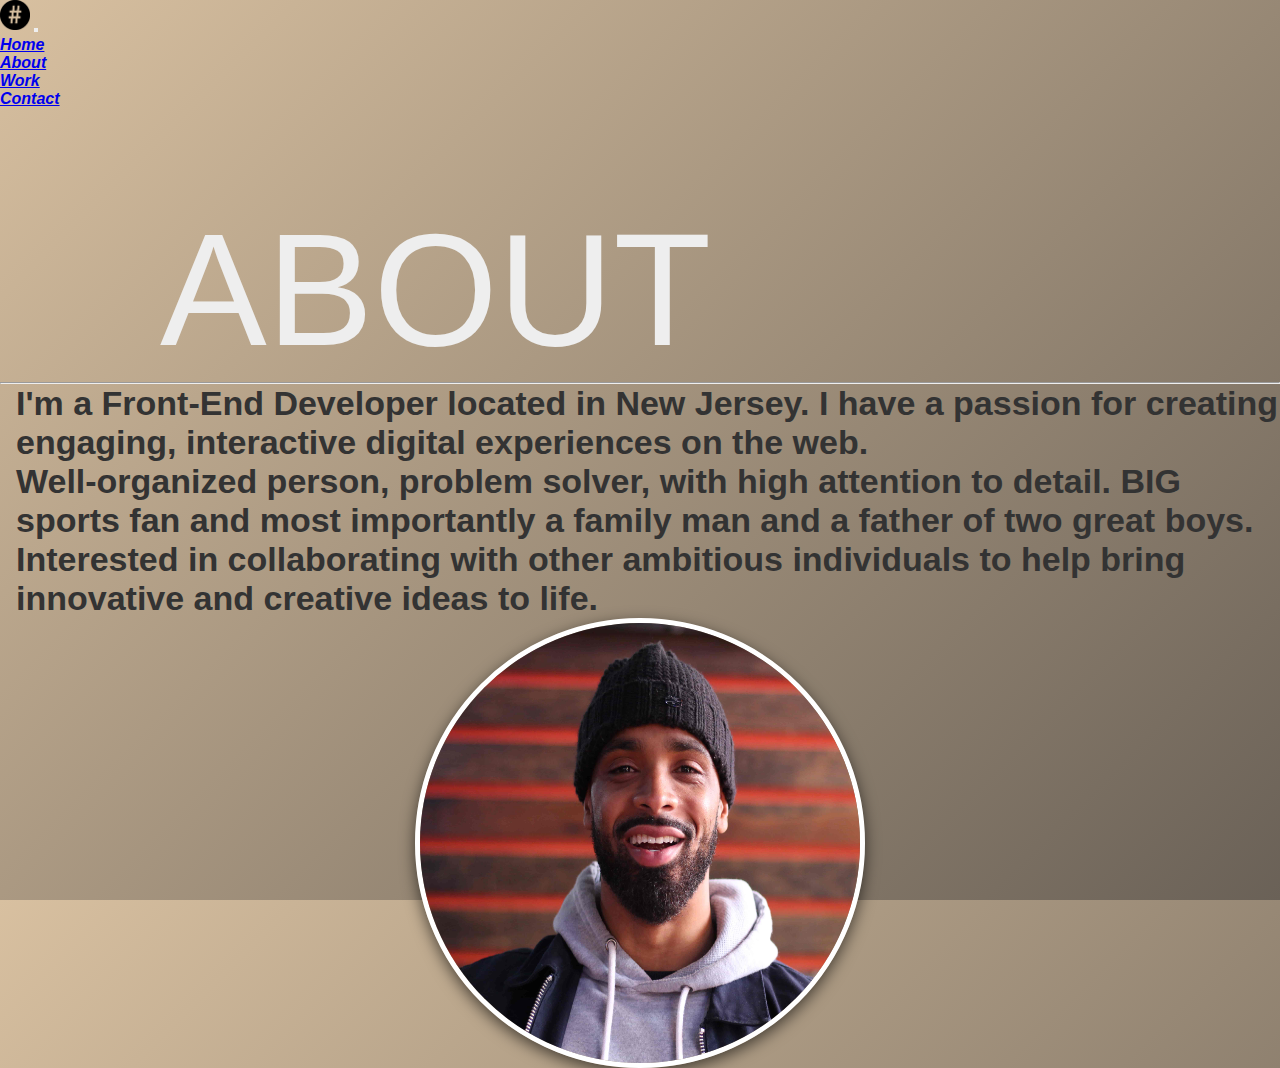
<file: about.html>
<!DOCTYPE html>
<html lang="en">

<head>
    <meta charset="utf-8">
    <meta name="viewport" content="width=device-width, initial-scale=1">
    <title> About page</title>
    <link href="https://cdn.jsdelivr.net/npm/bootstrap@5.2.0-beta1/dist/css/bootstrap.min.css" rel="stylesheet"
        integrity="sha384-0evHe/X+R7YkIZDRvuzKMRqM+OrBnVFBL6DOitfPri4tjfHxaWutUpFmBp4vmVor" crossorigin="anonymous">

    <link rel="stylesheet" href="app.css">
</head>

<body class="about_body">

    <nav class="navbar navbar-expand-lg bg-light">
        <div class="container-fluid">
            <a class="navbar-brand" href="index.html"><img src="./img/hashlogo.png.crdownload" alt="" width="30" height="30"></a>
            <button class="navbar-toggler" type="button" data-bs-toggle="collapse" data-bs-target="#navbarNav"
                aria-controls="navbarNav" aria-expanded="false" aria-label="Toggle navigation">
                <span class="navbar-toggler-icon"></span>
            </button>
            <div class="collapse navbar-collapse" id="navbarNav">
                <ul class="navbar-nav">
                    <li class="nav-item">
                        <a class="nav-link active" aria-current="page" href="index.html">Home</a>
                    </li>
                    <li class="nav-item">
                        <a class="nav-link" href="about.html">About</a>
                    </li>
                    <li class="nav-item">
                        <a class="nav-link" href="work.html">Work</a>
                    </li>
                    <li class="nav-item">
                        <a class="nav-link" href="contact.html">Contact</a>
                    </li>
                </ul>
            </div>
        </div>
    </nav>

    <thead>
        <h1 class="aboutHeading">About</h1>
        <hr>
    </thead>

    <div class="container-fluid">
        <div class="row align-items-center">
            <div class="col-lg-6">
                <div class="aboutInfo">
                    <p class="lead aboutBio">I'm a Front-End Developer located in New Jersey. I have a passion for
                        creating engaging, interactive digital experiences on the web. </p>
                    <p class="lead aboutBio">Well-organized person, problem solver, with high attention to detail. BIG
                        sports fan and most importantly a family man and a father of two great boys.</p>
                    <p class="lead aboutBio">Interested in collaborating with other ambitious individuals to help bring innovative and creative ideas to life.</p>
                </div>
                
            </div>

            <div class="aboutAvatar col-lg-6">
                <div class="container">
                    <div>
                        <div class="avatar">
                            <a href="https://codepen.io/MarioDesigns/">
                                <img src="./img/headshot.jpg" alt="Skytsunami" width="550" height="450" />
                            </a>
                        </div>
                    </div>
                </div>

            </div>
        </div>
    </div>



    <script src="https://cdn.jsdelivr.net/npm/bootstrap@5.2.0-beta1/dist/js/bootstrap.bundle.min.js"
        integrity="sha384-pprn3073KE6tl6bjs2QrFaJGz5/SUsLqktiwsUTF55Jfv3qYSDhgCecCxMW52nD2"
        crossorigin="anonymous"></script>
</body>

</html>
</file>
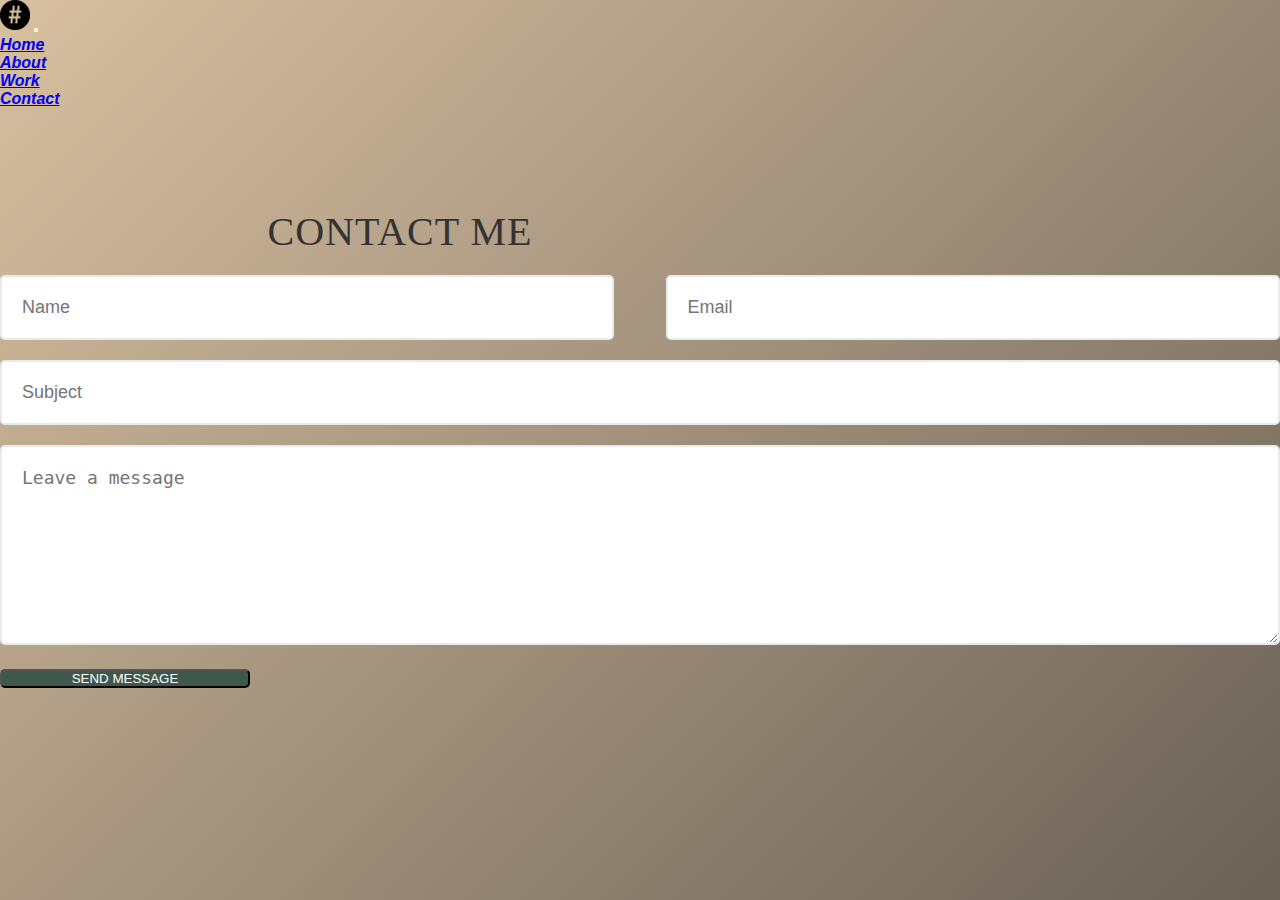
<file: contact.html>
<!doctype html>
<html lang="en">


<head>
    <meta charset="utf-8">
    <meta name="viewport" content="width=device-width, initial-scale=1">
    <title> Portfolio</title>
    <link rel="stylesheet" href="https://cdn.jsdelivr.net/npm/bootstrap-icons@1.9.1/font/bootstrap-icons.css">
    <link href="https://cdn.jsdelivr.net/npm/bootstrap@5.2.0-beta1/dist/css/bootstrap.min.css" rel="stylesheet"
        integrity="sha384-0evHe/X+R7YkIZDRvuzKMRqM+OrBnVFBL6DOitfPri4tjfHxaWutUpFmBp4vmVor" crossorigin="anonymous">

    <link rel="stylesheet" href="app.css">
</head>

<body class="contact_page">

    <nav class="navbar navbar-expand-lg bg-light">
        <div class="container-fluid">
            <a class="navbar-brand" href="index.html"><img src="./img/hashlogo.png.crdownload" alt="" width="30" height="30"></a>
            <button class="navbar-toggler" type="button" data-bs-toggle="collapse" data-bs-target="#navbarNav"
                aria-controls="navbarNav" aria-expanded="false" aria-label="Toggle navigation">
                <span class="navbar-toggler-icon"></span>
            </button>
            <div class="collapse navbar-collapse" id="navbarNav">
                <ul class="navbar-nav">
                    <li class="nav-item">
                        <a class="nav-link active" aria-current="page" href="index.html">Home</a>
                    </li>
                    <li class="nav-item">
                        <a class="nav-link" href="about.html">About</a>
                    </li>
                    <li class="nav-item">
                        <a class="nav-link" href="work.html">Work</a>
                    </li>
                    <li class="nav-item">
                        <a class="nav-link" href="contact.html">Contact</a>
                    </li>
                </ul>
            </div>
        </div>
    </nav>

    <!-- <h1>Contact Me</h1>
    <hr>

    <div class="col-6 mx-2">
        <p class="lead aboutBio">I’m interested in freelance opportunities – especially ambitious or large projects.
            However, if you have other request or question, don’t hesitate to use the form.</p>
    </div> -->

    <div class="container-sm col-6">
    
            <p>Contact Me</p>
        
            
        <div class="login">
            <input type="text" class="input" placeholder="Name" id="name">
            <input type="text" class="input" placeholder="Email" id="email">
        </div>

        <div class="subject">
            <input type="text" class="input" placeholder="Subject" id="subject">
        </div>

        <div class="msg">
            <textarea class="area" name="" placeholder="Leave a message" cols="50" rows="10" id="msg"></textarea>
        </div>

        <button id="btn" type="submit" class="btn">Send message</button>
    </div>







    <script src="https://cdn.jsdelivr.net/npm/bootstrap@5.2.0-beta1/dist/js/bootstrap.bundle.min.js"
        integrity="sha384-pprn3073KE6tl6bjs2QrFaJGz5/SUsLqktiwsUTF55Jfv3qYSDhgCecCxMW52nD2"
        crossorigin="anonymous"></script>
        <script src="app.js"></script>
</body>

</html>
</file>
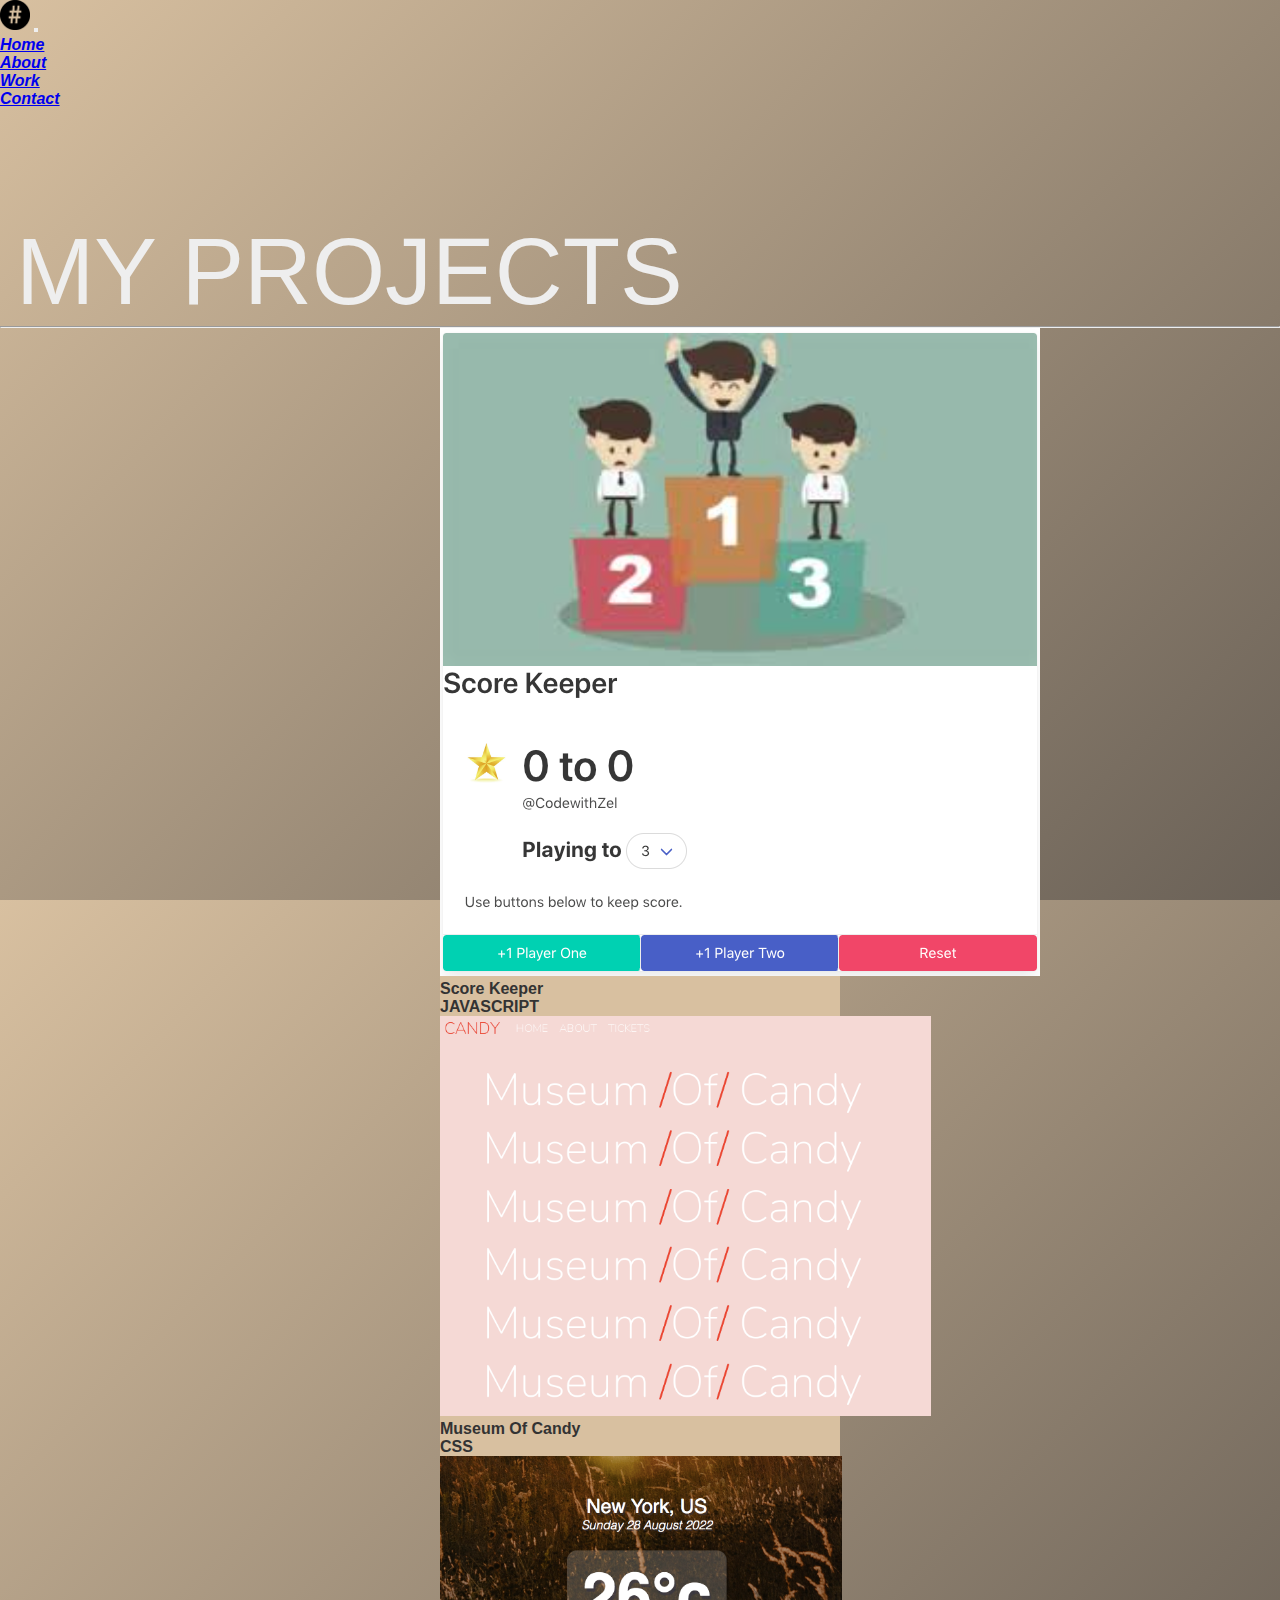
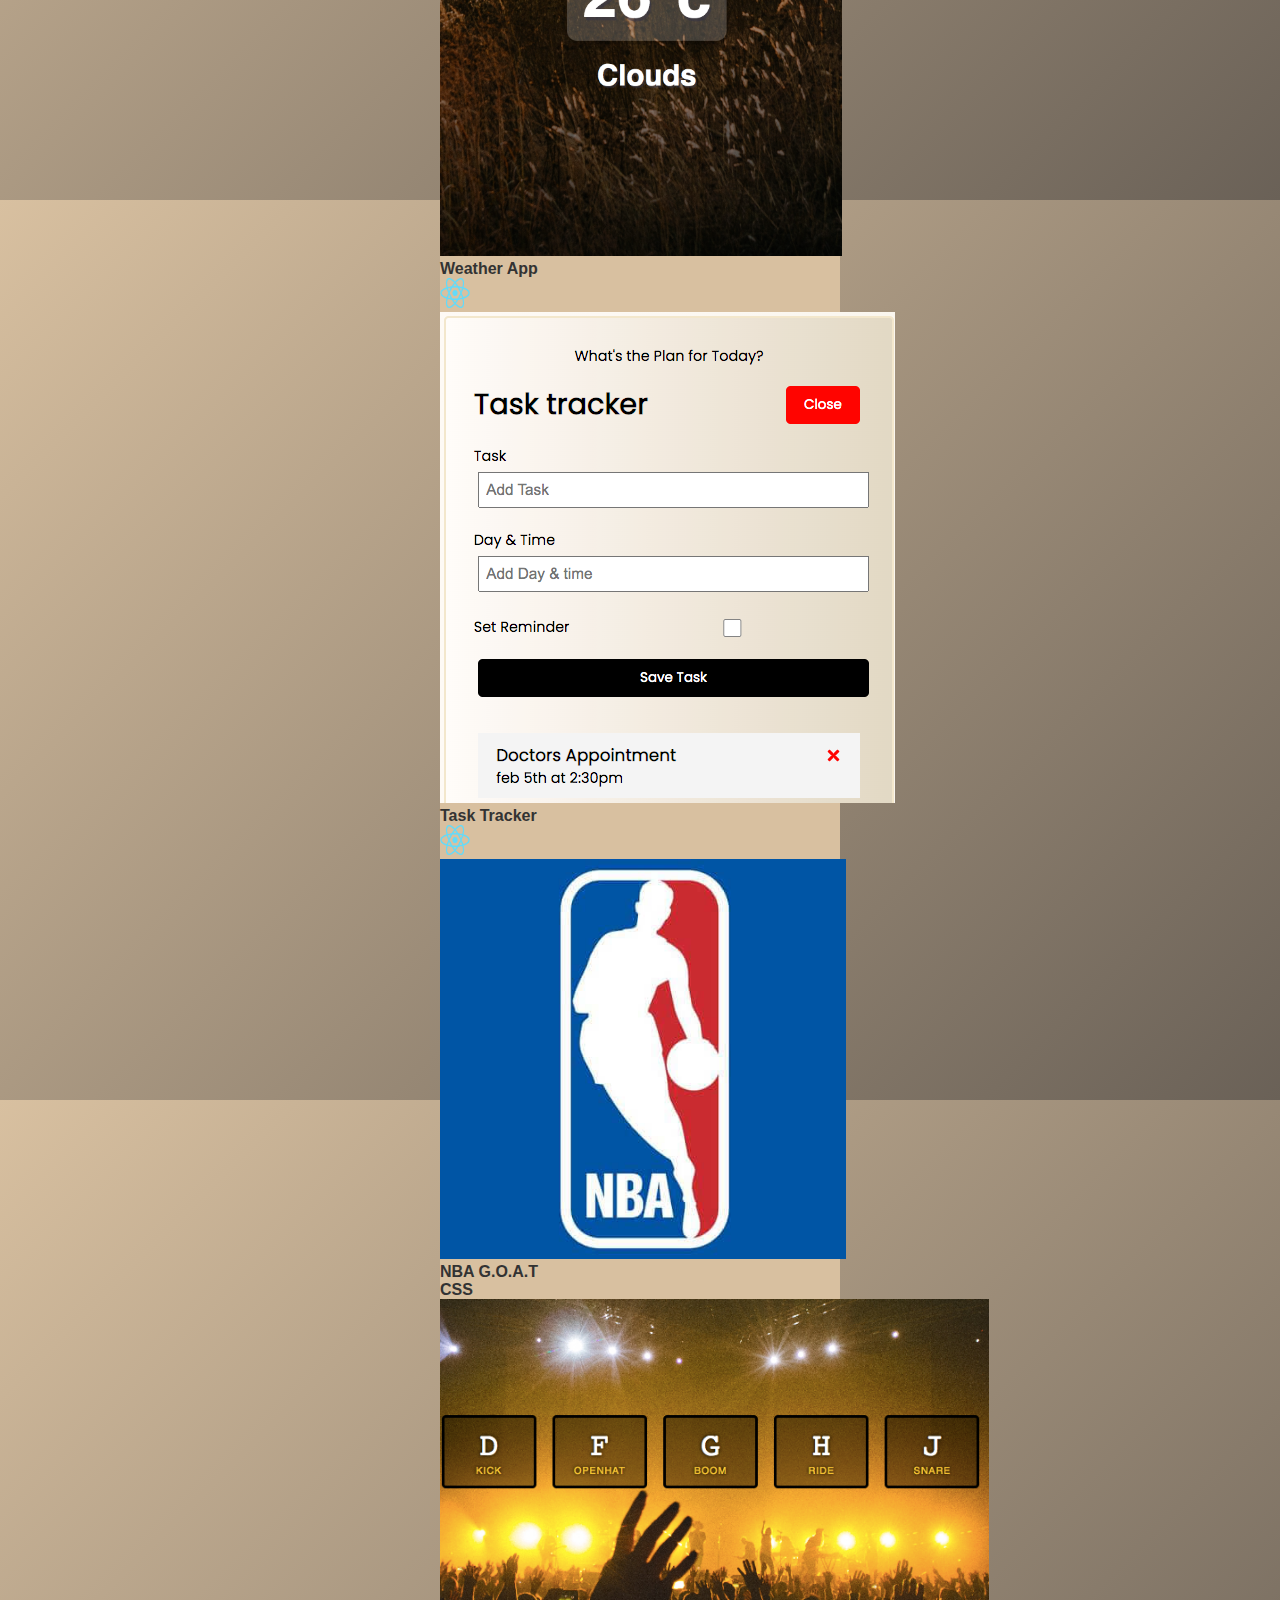
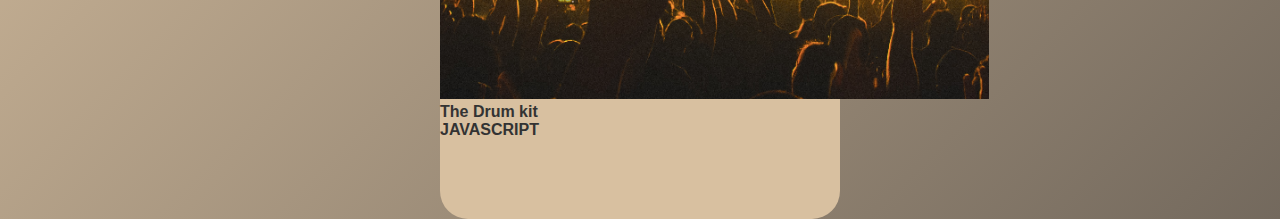
<file: work.html>
<!doctype html>
<html lang="en">


<head>
    <meta charset="utf-8">
    <meta name="viewport" content="width=device-width, initial-scale=1">
    <title> Work</title>
    <link href="https://cdn.jsdelivr.net/npm/bootstrap@5.2.0-beta1/dist/css/bootstrap.min.css" rel="stylesheet"
        integrity="sha384-0evHe/X+R7YkIZDRvuzKMRqM+OrBnVFBL6DOitfPri4tjfHxaWutUpFmBp4vmVor" crossorigin="anonymous">

    <link rel="stylesheet" href="app.css">
</head>

<body class="">
    <nav class="navbar navbar-expand-lg bg-light">
        <div class="container-fluid">
            <a class="navbar-brand" href="index.html"><img src="./img/hashlogo.png.crdownload" alt="" width="30" height="30"></a>
            <button class="navbar-toggler" type="button" data-bs-toggle="collapse" data-bs-target="#navbarNav"
                aria-controls="navbarNav" aria-expanded="false" aria-label="Toggle navigation">
                <span class="navbar-toggler-icon"></span>
            </button>
            <div class="collapse navbar-collapse" id="navbarNav">
                <ul class="navbar-nav">
                    <li class="nav-item">
                        <a class="nav-link active" aria-current="page" href="index.html">Home</a>
                    </li>
                    <li class="nav-item">
                        <a class="nav-link" href="about.html">About</a>
                    </li>
                    <li class="nav-item">
                        <a class="nav-link" href="work.html">Work</a>
                    </li>
                    <li class="nav-item">
                        <a class="nav-link" href="contact.html">Contact</a>
                    </li>
                </ul>
            </div>
        </div>
    </nav>
    <thead>
        <h1 class="workHead">My Projects</h1>
        <hr>
    </thead>
    <div class="container text-center">
        <div class="row">
            <div class="card mx-2 mb-2" style="width: 25rem;">
            <a href="https://dcodetheculture.github.io/ScoreKeeper/"> <img src="./img/Screen Shot scorekeeper.png" class="card-img-top mt-4" alt="..."></a>
                <div class="card-body" style="margin-bottom: -20%;">
                    <p class="card-text">Score Keeper</p>
                    <p class="card-text">JAVASCRIPT </p>
                </div>
            </div>
            <div class="card mx-2 mb-2" style="width: 25rem;">
                <a href="https://dcodetheculture.github.io/Candy-/"><img src="./img/Candy.png" class="card-img-top mt-4" alt="" height="400"></a>
                <div class="card-body" style="margin-bottom: -20%;">
                    <p class="card-text">Museum Of Candy</p>
                    <p class="card-text">CSS</p>
                </div>
            </div>
            <div class="card mx-2 mb-2" style="width: 25rem;">
                <a href="https://dcodetheculture.github.io/Weather-App/"> <img src="./img/weatherApp2.png" class="card-img-top mt-4" alt="..." height="400"></a>
                <div class="card-body" style="margin-bottom: -20%;">
                    <p class="card-text">Weather App</p>
                    <p class="card-text"> <img src="./img/React-icon.svg.png" alt="" width="30" height="30"> </p>
                </div>
            </div>
            <div class="card mx-2 mb-2" style="width: 25rem;">
                <a href="https://dcodetheculture.github.io/Task-tracker/"> <img src="./img/task-tracker.png" class="card-img-top mt-4" alt="..."></a>
                <div class="card-body" style="margin-bottom: -20%;">
                    <p class="card-text">Task Tracker</p>
                    <p class="card-text"> <img src="./img/React-icon.svg.png" alt="" width="30" height="30"></p>
                </div>
            </div>
            <div class="card mb-2" style="width: 25rem;">
                <a href=" https://dcodetheculture.github.io/Goat/"> <img src="./img/nba-logo-1.jpeg" class="card-img-top mt-4" alt="..." height="400"></a>
                <div class="card-body" style="margin-bottom: -20%;">
                    <p class="card-text">NBA G.O.A.T</p>
                    <p class="card-text">CSS</p>
                </div>
            </div>
            <div class="card mx-2 mb-2" style="width: 25rem;">
                <a href="https://dcodetheculture.github.io/Drummer-band/"> <img src="./img/drumAppSS.png" class="card-img-top mt-4" alt="..." height="400"></a>
                <div class="card-body" style="margin-bottom: -20%;">
                    <p class="card-text">The Drum kit</p>
                    <p class="card-text">JAVASCRIPT</p>
                </div>
            </div>

        </div>
    </div>



    <script src="https://cdn.jsdelivr.net/npm/bootstrap@5.2.0-beta1/dist/js/bootstrap.bundle.min.js"
        integrity="sha384-pprn3073KE6tl6bjs2QrFaJGz5/SUsLqktiwsUTF55Jfv3qYSDhgCecCxMW52nD2"
        crossorigin="anonymous"></script>
</body>

</html>
</file>
<file: app.css>
* {
    margin: 0;
    padding: 0;
  }
  
  .home_page {
    background: url(img/dessertback2.avif);
    background-repeat: no-repeat;
    background-position: center;
    background-size: cover;
  }
  
  .card {
    background-color: #e7e7e7f1;
    border-radius: 28px;
  }
  
  .card-link {
    font-size: x-large;
    color: black;
  }
  
  .card-link:hover {
    color: burlywood;
  }
  
  .content {
    display: flex;
    justify-content: center;
    align-items: center;
    padding-top: 10rem;
  }
  
  .navbar-brand {
    font-size: x-large;
  }
  
  .nav-link {
    font-style: italic;
    font-weight: bolder;
  }
  
  #me {
    width: 300px;
    clip-path: circle();
    margin-right: 500px;
    margin-left: -100px;
    position: relative;
    top: 50px;
    z-index: 9;
  }
  
  #parent {
    position: relative;
  }
  
  .col {
    transition: all 0.5s ease;
  }
  
  .about_body {
    background-color: rgb(216, 192, 160);
  }
  
  .aboutsection {
    display: flex;
    justify-content: center;
    align-items: center;
    padding-top: 20rem;
    background-color: grey;
    margin-top: 1rem;
  }
  
  .aboutHeading {
    font-size: 10rem;
    padding-top: 5rem;
    margin-left: 10rem;
  }
  
  .aboutBio {
    font-weight: 700;
    font-size: 34px;
  }
  
  .aboutInfo {
    margin-left: 1rem;
  }
  
  /* .contact_page {
    background: url();
    background-repeat: no-repeat;
    background-position: center;
    background-size: cover;
  } */
  
  .card {
    background: rgb(216, 192, 160);
  }
  
  .homeCard {
    background: #ffffff;
  }
  
  .card-text{
    font-size: 16px;
    font-weight: bold;
  }
  
  body,
  html {
    height: 100%;
    margin: 0;
    padding: 0;
    font-family: "Helvetica", sans-serif;
    background: rgb(26, 188, 156);
    background: -moz-linear-gradient(
      -45deg,
      rgba(26, 188, 156, 1) 0%,
      rgba(142, 68, 173, 1) 100%
    );
    background: -webkit-linear-gradient(
      -45deg,
      rgba(26, 188, 156, 1) 0%,
      rgba(142, 68, 173, 1) 100%
    );
    background: linear-gradient(
      135deg,
      rgb(216, 192, 160) 0%,
      rgb(106, 97, 87) 100%
    );
  }
  
  h1 {
    padding-top: 100px;
    font-size: 94px;
    margin: 10px 0 0 0;
    font-weight: lighter;
    text-transform: uppercase;
    color: #eeeeee;
    margin-left: 1rem;
  }
  
  p {
    font-size: 12px;
    font-weight: light;
    color: #333333;
  }
  
  /* span a {
    font-size: 18px;
    color: #cccccc;
    text-decoration: none;
    margin: 0 10px;
    transition: all 0.4s ease-in-out;
    &:hover {
      color: #ffffff;
    }
  } */
  
  @keyframes float {
    0% {
      box-shadow: 0 5px 15px 0px rgba(0, 0, 0, 0.6);
      transform: translatey(0px);
    }
    50% {
      box-shadow: 0 25px 15px 0px rgba(0, 0, 0, 0.2);
      transform: translatey(-20px);
    }
    100% {
      box-shadow: 0 5px 15px 0px rgba(0, 0, 0, 0.6);
      transform: translatey(0px);
    }
  }
  
  .container {
    width: 100%;
    height: 100%;
    display: flex;
    flex-direction: row;
    justify-content: space-evenly;
    /* background: #fff; */
    /* padding: 40px; */
    /* box-sizing: border-box;
    box-shadow: 0 0 20px rgba(72, 98, 85, 0.6); */
  }
  
  .container-sm p {
    max-width: 800px;
    text-transform: uppercase;
    text-align: center;
    font-size: 40px;
    font-family: Georgia, "Times New Roman", Times, serif;
    margin-bottom: 20px;
    letter-spacing: 1px;
    margin-top: 100px;
  }
  
  .input,
  .msg .area {
    width: 100%;
    padding: 20px;
    box-sizing: border-box;
    margin-bottom: 20px;
    border: 2px solid #e9eaea;
    font-size: 18px;
    border-radius: 5px;
    outline: none;
    transition: all 0.5s ease;
  }
  
  .btn {
    width: 250px;
    background: #40574c;
    text-align: center;
    text-transform: uppercase;
    margin: 0 auto;
    cursor: pointer;
    border-radius: 5px;
    outline: none;
    color: #ffffff;
  }
  
  .btn:hover {
    background: #486255;
  }
  
  .input:focus,
  .msg .area:focus {
    border: 3px solid #486255;
  }
  
  .login .input {
    width: 48%;
    float: left;
    margin-right: 4%;
  }
  
  .login .input:last-child {
    margin-right: 0;
  }
  
  .msg .area {
    height: 200px;
  }
  
  .avatar {
    width: 450px;
    height: 450px;
    box-sizing: border-box;
    border: 5px white solid;
    border-radius: 50%;
    overflow: hidden;
    box-shadow: 0 5px 15px 0px rgba(0, 0, 0, 0.6);
    transform: translateY(0px);
    animation: float 2s ease-in-out infinite;
  }
  
  .content {
    width: 100%;
    max-width: 600px;
    padding: 1px 40px;
    box-sizing: border-box;
    text-align: center;
  }
  

.card-body{
  padding-bottom: 5rem;
}
</file>
